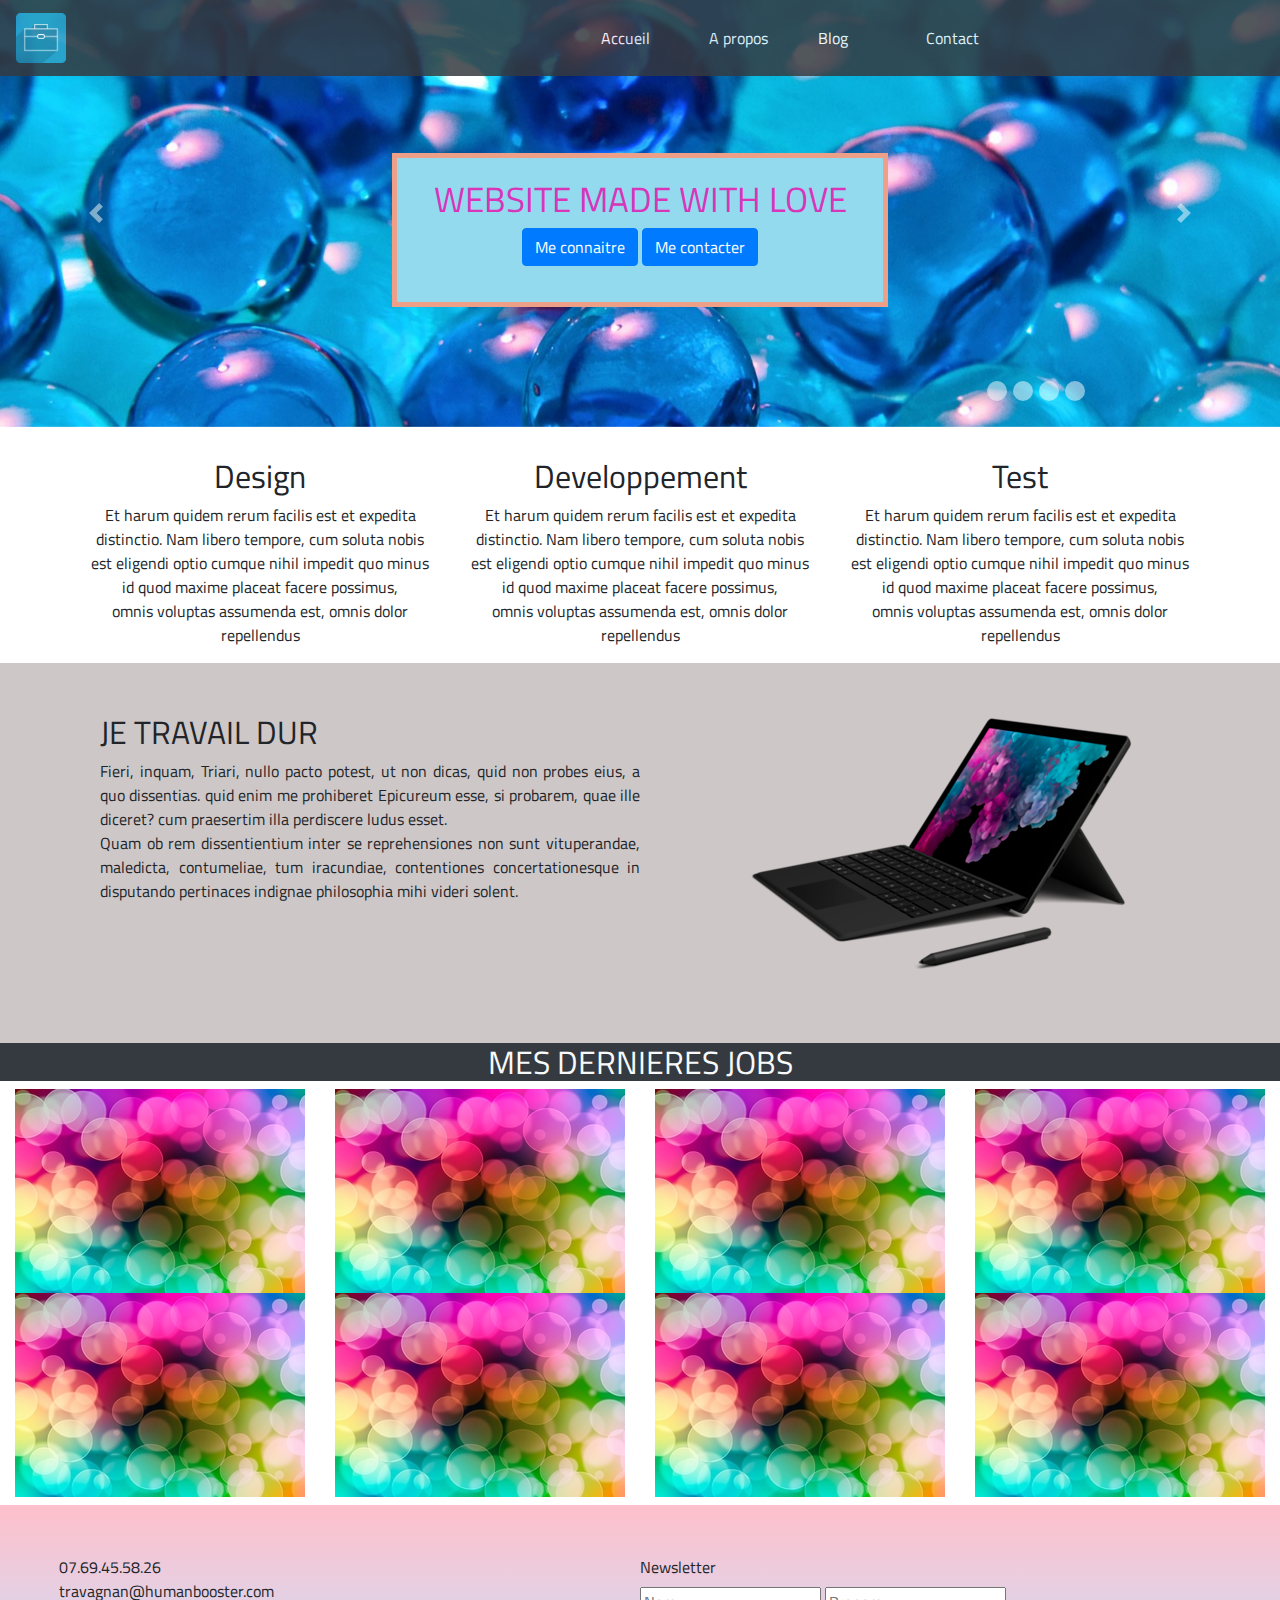
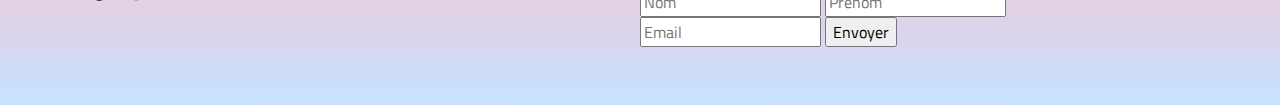
<file: index.html>
<!DOCTYPE html>
<html>
<head>
  <meta charset="UTF-8"/>
  <title>Mon Portfolio</title>
  <link rel= "stylesheet" href="css/bootstrap.css" rel="stylesheet" type="text/css"/>
  <link rel= "stylesheet" href="css/bootstrap1.css" rel="stylesheet" type="text/css"/>
  <link rel="stylesheet" type="text/css" media="screen and (max-width: 991px)" href="css/bootstrap1.css" />
  <script src="https://code.jquery.com/jquery-3.2.1.slim.min.js" integrity="sha384-KJ3o2DKtIkvYIK3UENzmM7KCkRr/rE9/Qpg6aAZGJwFDMVNA/GpGFF93hXpG5KkN" crossorigin="anonymous"></script>
  <script src="https://cdnjs.cloudflare.com/ajax/libs/popper.js/1.12.9/umd/popper.min.js" integrity="sha384-ApNbgh9B+Y1QKtv3Rn7W3mgPxhU9K/ScQsAP7hUibX39j7fakFPskvXusvfa0b4Q" crossorigin="anonymous"></script>
  <script src="https://maxcdn.bootstrapcdn.com/bootstrap/4.0.0/js/bootstrap.min.js" integrity="sha384-JZR6Spejh4U02d8jOt6vLEHfe/JQGiRRSQQxSfFWpi1MquVdAyjUar5+76PVCmYl" crossorigin="anonymous"></script>
  <link rel="stylesheet" href="https://use.fontawesome.com/releases/v5.5.0/css/all.css" integrity="sha384-B4dIYHKNBt8Bc12p+WXckhzcICo0wtJAoU8YZTY5qE0Id1GSseTk6S+L3BlXeVIU" crossorigin="anonymous">
  <link href="https://fonts.googleapis.com/css?family=Titillium+Web" rel="stylesheet">
</head>

<body>
	<header>
		<div id="menu"><!-- bloc menu avec menu deroulant responsive-->
		
			
				<nav class="navbar navbar-expand-lg navbar-dark bg-dark">
				  <a class="navbar-brand" href="index.html"><img src="image/portfolio.png" width="50px" height="auto" alt="logo"/>
				  </a>
				   
				  
						  <button class="navbar-toggler" type="button"  data-toggle="collapse" data-target="#navbarTogglerDemo02" aria-controls="navbarTogglerDemo02" aria-expanded="false" aria-label="Toggle navigation">
							<span class="navbar-toggler-icon"></span>
						  </button>

						  
						<div class="collapse navbar-collapse" id="navbarTogglerDemo02">
							<div class="container">
								   <div class="row">
											<ul class="row navbar-nav col-md-7 offset-5">
											  
												 
											  <li class="col col-md-2 nav-item active">
												<a class="nav-link" href="index.html">
													Accueil
												</a>
											  </li>
											  <li class="col col-md-2 nav-item active">
												<a class="nav-link disabled" href="page2.html">
													A propos
												</a>
											  </li>
											  <li class="col col-md-2 nav-item active">
												<a class="nav-link" href="page3.html">
													Blog<span class="sr-only">(current)</span>
												</a>
											  </li>
											  <li class="col col-md-2 nav-item active">
												<a class="nav-link" href="page4.html">
													Contact <span class="sr-only">(current)</span>
												</a>
											  </li>
											  
											  <li class="col col-md-2 nav-item active">
												<a class="nav-item nav-link" href="#">
													<i class="fas fa-user"></i>
												</a> 
												
											  </li>
											  <li class="col col-md-1 nav-item active">
												<a class="nav-item nav-link" href="#">
													<i class="fas fa-th"></i>
												</a>
											  </li>
											  
											  <li class="col col-md-1 nav-item active">
												<a class="nav-item nav-link" href="#">
													<i class="fas fa-search"></i>
												</a> 
												
											  </li>
											  
											</ul>
											
										
								   </div>
							</div>
						</div>
				</nav>

			
		</div>
		
		<!--Slide photos-->
		
		<div id="carouselExampleIndicators" class="carousel slide" data-ride="carousel">
				  <ol class="carousel-indicators">
					<li data-target="carousel-indicators" data-slide-to="0"></li>
					<li data-target="carousel-indicators" data-slide-to="1"></li>
					<li data-target="carousel-indicators" data-slide-to="2"></li>
					<li data-target="carousel-indicators" data-slide-to="3"></li>
				  </ol>
			<div class="carousel-inner">
					<div class="carousel-caption d-none d-md-block">
					<!--Text afiche sur le carousel-->
							<h1>WEBSITE MADE WITH LOVE</h1>
							<p>
								<a class="btn btn-primary" href="page2.html" role="button">
									Me connaitre
								</a>
								<a class="btn btn-primary" href="page4.html" role="button">
									Me contacter
								</a>
							</p>
							
					</div>
					<!--Carousel images-->
					<div class="carousel-item active">
					  <img class="d-block w-100" src="image/bubble1.jpg" alt="First slide">
						  
					</div>
					
					<div class="carousel-item">
					  <img class="d-block w-100" src="image/bubble2.jpg" alt="Second slide">
						   
					</div>
					
					<div class="carousel-item">
					  <img class="d-block w-100" src="image/bubble3.jpg" alt="Third slide">
						   
					</div>
					
					<div class="carousel-item">
					  <img class="d-block w-100" src="image/bubble4.jpg" alt="Fourth slide">
						   
					</div>
					<!--Carousel buttons-->
			</div>
				 <a class="carousel-control-prev" href="#carouselExampleIndicators" role="button" data-slide="prev">
					<span class="carousel-control-prev-icon" aria-hidden="true"></span>
					<span class="sr-only">Previous</span>
				 </a>
				 <a class="carousel-control-next" href="#carouselExampleIndicators" role="button" data-slide="next">
					<span class="carousel-control-next-icon" aria-hidden="true"></span>
					<span class="sr-only">Next</span>
				  </a>

		</div>
		
	</header>
	
	<main>
		<div id="description" class="container">
			<div class="row">
				<div id="design" class="col-md-4 col-12 col-sm-12 text-center">
				
				    <i class="fab fa-gg fa-3x"></i>
					<h2>Design</h2>
						<p>
							Et harum quidem rerum facilis est et expedita distinctio. Nam libero tempore, cum soluta nobis </br>
							est eligendi optio cumque nihil impedit quo minus id quod maxime placeat facere possimus, </br>
							omnis voluptas assumenda est, omnis dolor repellendus
						<p>
					
				</div>
				
				<div id="developpement" class="col-md-4 col-12 col-sm-12 text-center">
				    <i class="fab fa-500px fa-3x"></i>
					<h2>Developpement</h2>
						<p>
							Et harum quidem rerum facilis est et expedita distinctio. Nam libero tempore, cum soluta nobis </br>
							est eligendi optio cumque nihil impedit quo minus id quod maxime placeat facere possimus, </br>
							omnis voluptas assumenda est, omnis dolor repellendus
						<p>
					
				</div>
				
				<div id="test" class="col-md-4 col-12 col-sm-12 text-center">
				    <i class="fas fa-vial fa-3x"></i>
					<h2>Test</h2>
						<p>
							Et harum quidem rerum facilis est et expedita distinctio. Nam libero tempore, cum soluta nobis </br>
							est eligendi optio cumque nihil impedit quo minus id quod maxime placeat facere possimus, </br>
							omnis voluptas assumenda est, omnis dolor repellendus
						<p>
					
				</div>
		  </div>
		</div>
		
				<div id="computer" class="container-fluid" >
					<div class="row">
						<div id="text" class="col-md-6 col-12 col-sm-12" >
							<h2>JE TRAVAIL DUR</h2>
							<p>
								Fieri, inquam, Triari, nullo pacto potest, ut non dicas, quid non probes eius, a quo dissentias.
								quid enim me prohiberet Epicureum esse, si probarem, quae ille diceret? cum praesertim illa perdiscere ludus esset.</br>
								Quam ob rem dissentientium inter se reprehensiones non sunt vituperandae, maledicta, contumeliae, tum iracundiae,
								contentiones concertationesque in disputando pertinaces indignae philosophia mihi videri solent.
							</p>
						</div>
						
							<div id="photo" class="col-md-6">
								<img src="image/computer.png" alt="computer" class="computer">
							</div>
						
					</div>
				</div>	
               
                
				<div id="jobs" class="col-md-12 col-12 colsm-12 bg-dark text-light text-center">
						<h2>MES DERNIERES JOBS</h2>
				</div>
				<!--Photos avec effect hover-->
				<div id="photos" class="container-fluid">
					<div class="row">
						<div id="photo1" class="col-md-3 col-6 col-sm-6">
							<div class="hovereffect">
								<img class="img-responsive" src="image/photo.jpg" alt="">
									<div class="overlay">
									   <h2>Photo</h2>
									   <a class="info" href="#">
											Voir
									   </a>
									</div>
							</div>                                         
							
						</div>
						
						<div id="photo2" class="col-md-3 col-6 col-sm-6">
								<div class="hovereffect">
										<img class="img-responsive" src="image/photo.jpg" alt="">
										<div class="overlay">
											<h2>Photo</h2>
											<a class="info" href="#">
												Voir
											</a>			
										</div>
							   </div>   
						</div>
						
						<div id="photo3" class="col-md-3 col-6 col-sm-6">
								<div class="hovereffect">
										<img class="img-responsive" src="image/photo.jpg" alt="">
										<div class="overlay">
											<h2>Photo</h2>
											<a class="info" href="#">
												Voir
											</a>
														
										</div>
							   </div>  
						</div>
						
						<div id="photo4" class="col-md-3 col-6 col-sm-6">
							<div class="hovereffect">
										<img class="img-responsive" src="image/photo.jpg" alt="">
										<div class="overlay">
											<h2>Photo</h2>
											<a class="info" href="#">
												Voir
											</a>
														
										</div>
							</div>  
						</div>
						
						<div id="photo5" class="col-md-3 col-6 col-sm-6">
							   <div class="hovereffect">
										<img class="img-responsive" src="image/photo.jpg" alt="">
										<div class="overlay">
											<h2>Photo</h2>
											<a class="info" href="#">
												Voir
											</a>
														
										</div>
							   </div>                                                 
							
						</div>
						
						<div id="photo6" class="col-md-3 col-6 col-sm-6">
								<div class="hovereffect">
										<img class="img-responsive" src="image/photo.jpg" alt="">
										<div class="overlay">
											<h2>Photo</h2>
											<a class="info" href="#">
												Voir
											</a>
														
										</div>
							   </div>   
						</div>
						
						<div id="photo7" class="col-md-3 col-6 col-sm-6">
								<div class="hovereffect">
										<img class="img-responsive" src="image/photo.jpg" alt="">
										<div class="overlay">
											<h2>Photo</h2>
											<a class="info" href="#">
												Voir
											</a>
														
										</div>
							   </div>  
						</div>
						
						<div id="photo8" class="col-md-3 col-6 col-sm-6">
							<div class="hovereffect">
										<img class="img-responsive" src="image/photo.jpg" alt="">
										<div class="overlay">
											<h2>Photo</h2>
											<a class="info" href="#">
												Voir
											</a>
														
										</div>
							</div>  
						</div>
					</div>
				</div>
					
				
							   
		
				
	
	</main>
	
	<footer>
			<div id="foot" class="container-fluid">
			    
					<div class="row">
						<div id="coordonees" class="col-md-4 col-12 col-sm-12 order-md-1 order-2 order-sm-2">
							<p>
						<!--icons coordonees-->
								<i class="fas fa-phone-square fa-lg"></i> 07.69.45.58.26</br>
								<i class="fas fa-envelope-square fa-lg"></i> travagnan@humanbooster.com
							   
							</p>
						</div>
						<!--formulaire newsletter-->
						<div id="formulaire" class="offset-2 col-md-6 col-10 col-sm-10 order-md-2 order-1 order-sm-1">
							<form method="post">
						
								
								<label for="newsletter">Newsletter</label></br>
								<input type="text" name="name" id="name" placeholder="Nom" class="text"/>
								<input type="text" name="surname" id="surname" placeholder="Prenom" class="text"/></br>
								<input type="email" name="email" id="email" placeholder="Email" class="text"/>
								<input type="submit" value="Envoyer" class="button" />
					   
								
							</form>
						</div>
					</div>
				
			</div>
	</footer>



</body>

</html>
</file>
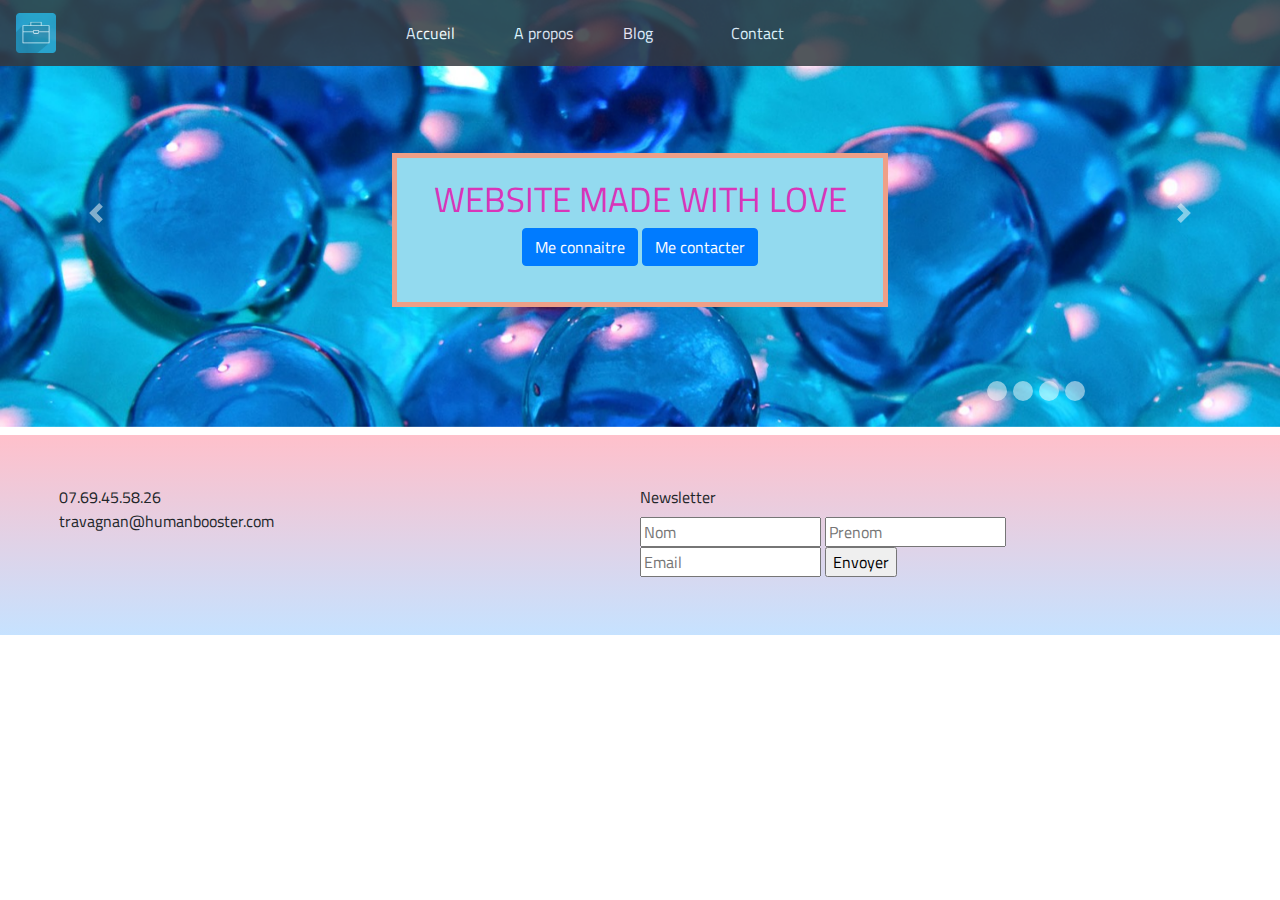
<file: page2.html>
<!DOCTYPE html>
<html>
<head>
  <meta charset="UTF-8"/>
  <title>Mon Portfolio</title>
  <link rel= "stylesheet" href="css/bootstrap.css" rel="stylesheet" type="text/css"/>
  <link rel= "stylesheet" href="css/bootstrap1.css" rel="stylesheet" type="text/css"/>
  <link rel="stylesheet" type="text/css" media="screen and (max-width: 991px)" href="css/bootstrap1.css" />
  <script src="https://code.jquery.com/jquery-3.2.1.slim.min.js" integrity="sha384-KJ3o2DKtIkvYIK3UENzmM7KCkRr/rE9/Qpg6aAZGJwFDMVNA/GpGFF93hXpG5KkN" crossorigin="anonymous"></script>
  <script src="https://cdnjs.cloudflare.com/ajax/libs/popper.js/1.12.9/umd/popper.min.js" integrity="sha384-ApNbgh9B+Y1QKtv3Rn7W3mgPxhU9K/ScQsAP7hUibX39j7fakFPskvXusvfa0b4Q" crossorigin="anonymous"></script>
  <script src="https://maxcdn.bootstrapcdn.com/bootstrap/4.0.0/js/bootstrap.min.js" integrity="sha384-JZR6Spejh4U02d8jOt6vLEHfe/JQGiRRSQQxSfFWpi1MquVdAyjUar5+76PVCmYl" crossorigin="anonymous"></script>
  <link rel="stylesheet" href="https://use.fontawesome.com/releases/v5.5.0/css/all.css" integrity="sha384-B4dIYHKNBt8Bc12p+WXckhzcICo0wtJAoU8YZTY5qE0Id1GSseTk6S+L3BlXeVIU" crossorigin="anonymous">
  <link href="https://fonts.googleapis.com/css?family=Titillium+Web" rel="stylesheet">
</head>

<body>
	<header>
		<div id="menu"><!-- bloc menu avec menu deroulant responsive-->
		
			
				<nav class="navbar navbar-expand-lg col-md-12 navbar-dark bg-dark">
				  <a class="navbar-brand" href="index.html"><img src="image/portfolio.png" width="40px" height="auto" alt="logo"/>
				  </a>
				   
				  
						  <button class="navbar-toggler" type="button"  data-toggle="collapse" data-target="#navbarTogglerDemo02" aria-controls="navbarTogglerDemo02" aria-expanded="false" aria-label="Toggle navigation">
							<span class="navbar-toggler-icon"></span>
						  </button>

						  <div class="collapse navbar-collapse" id="navbarTogglerDemo02">
							<div class="container">
							   <div class="row">
										<ul class="row navbar-nav col-md-7 offset-3">
										  
											 
										  <li class="col col-md-2 nav-item active">
											<a class="nav-link" href="index.html">
												Accueil
											</a>
										  </li>
										  <li class="col col-md-2 nav-item active">
											<a class="nav-link disabled" href="page2.html">
												A propos
											</a>
										  </li>
										  <li class="col col-md-2 nav-item active">
											<a class="nav-link" href="page3.html">
												Blog<span class="sr-only">(current)</span>
											</a>
										  </li>
										  <li class="col col-md-2 nav-item active">
											<a class="nav-link" href="page4.html">
												Contact <span class="sr-only">(current)</span>
											</a>
										  </li>
										  
										  <li class="col col-md-1 nav-item active">
											<a class="nav-item nav-link" href="#">
												<i class="fas fa-user"></i>
											</a> 
											
										  </li>
										  <li class="col col-md-1 nav-item active">
											<a class="nav-item nav-link" href="#">
												<i class="fas fa-th"></i>
											</a>
										  </li>
										  
										  <li class="col col-md-1 nav-item active">
											<a class="nav-item nav-link" href="#">
												<i class="fas fa-search"></i>
											</a> 
											
										  </li>
										  
										</ul>
										
										
								</div>
							</div>
						  </div>
						</nav>

			
		</div>
		
		<!--Slide photos-->
		
		<div id="carouselExampleIndicators" class="carousel slide" data-ride="carousel">
				  <ol class="carousel-indicators">
					<li data-target="carousel-indicators" data-slide-to="0"></li>
					<li data-target="carousel-indicators" data-slide-to="1"></li>
					<li data-target="carousel-indicators" data-slide-to="2"></li>
					<li data-target="carousel-indicators" data-slide-to="3"></li>
				  </ol>
			<div class="carousel-inner">
					<div class="carousel-caption d-none d-md-block">
					<!--Text afichĂ© sur le carousel-->
							<h1>WEBSITE MADE WITH LOVE</h1>
							<p>
								<a class="btn btn-primary" href="page2.html" role="button">
									Me connaitre
								</a>
								<a class="btn btn-primary" href="page4.html" role="button">
									Me contacter
								</a>
							</p>
							
					</div>
					<!--Carousel images-->
					<div class="carousel-item active">
					  <img class="d-block w-100" src="image/bubble1.jpg" alt="First slide">
						  
					</div>
					
					<div class="carousel-item">
					  <img class="d-block w-100" src="image/bubble2.jpg" alt="Second slide">
						   
					</div>
					
					<div class="carousel-item">
					  <img class="d-block w-100" src="image/bubble3.jpg" alt="Third slide">
						   
					</div>
					<!--Carousel buttons-->
			</div>
				 <a class="carousel-control-prev" href="#carouselExampleIndicators" role="button" data-slide="prev">
					<span class="carousel-control-prev-icon" aria-hidden="true"></span>
					<span class="sr-only">Previous</span>
				 </a>
				 <a class="carousel-control-next" href="#carouselExampleIndicators" role="button" data-slide="next">
					<span class="carousel-control-next-icon" aria-hidden="true"></span>
					<span class="sr-only">Next</span>
				  </a>

		</div>
		
	</header>
	
	<main>
		
	</main>
	
	<footer>
			<div id="foot" class="container-fluid">
			    
					<div class="row">
						<div id="coordonees" class="col-md-4 col-12 col-sm-12 order-md-1 order-2 order-sm-2">
							<p>
								<i class="fas fa-phone-square fa-lg"></i> 07.69.45.58.26</br>
								<i class="fas fa-envelope-square fa-lg"></i> travagnan@humanbooster.com
							   
							</p>
						</div>
						<!--formulaire newsletter-->
						<div id="formulaire" class="offset-2 col-md-6 col-10 col-sm-10 order-md-2 order-1 order-sm-1">
							<form method="post">
						
								
								<label for="newsletter">Newsletter</label></br>
								<input type="text" name="name" id="name" placeholder="Nom" class="text"/>
								<input type="text" name="surname" id="surname" placeholder="Prenom" class="text"/></br>
								<input type="email" name="email" id="email" placeholder="Email" class="text"/>
								<input type="submit" value="Envoyer" class="button" />
					   
								
							</form>
						</div>
					</div>
				
			</div>
	</footer>



</body>

</html>
</file>
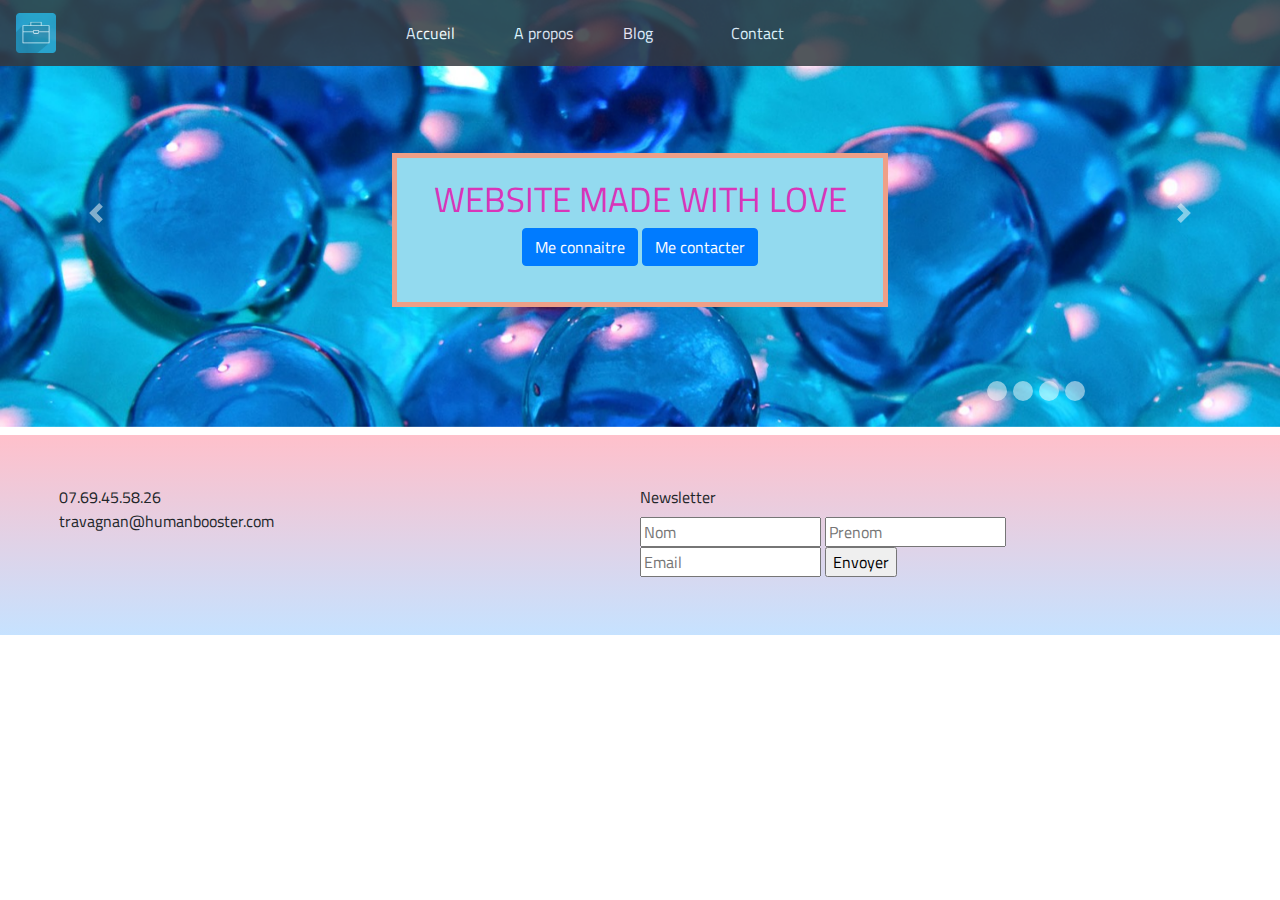
<file: page3.html>
<!DOCTYPE html>
<html>
<head>
  <meta charset="UTF-8"/>
  <title>Mon Portfolio</title>
  <link rel= "stylesheet" href="css/bootstrap.css" rel="stylesheet" type="text/css"/>
  <link rel= "stylesheet" href="css/bootstrap1.css" rel="stylesheet" type="text/css"/>
  <link rel="stylesheet" type="text/css" media="screen and (max-width: 991px)" href="css/bootstrap1.css" />
  <script src="https://code.jquery.com/jquery-3.2.1.slim.min.js" integrity="sha384-KJ3o2DKtIkvYIK3UENzmM7KCkRr/rE9/Qpg6aAZGJwFDMVNA/GpGFF93hXpG5KkN" crossorigin="anonymous"></script>
  <script src="https://cdnjs.cloudflare.com/ajax/libs/popper.js/1.12.9/umd/popper.min.js" integrity="sha384-ApNbgh9B+Y1QKtv3Rn7W3mgPxhU9K/ScQsAP7hUibX39j7fakFPskvXusvfa0b4Q" crossorigin="anonymous"></script>
  <script src="https://maxcdn.bootstrapcdn.com/bootstrap/4.0.0/js/bootstrap.min.js" integrity="sha384-JZR6Spejh4U02d8jOt6vLEHfe/JQGiRRSQQxSfFWpi1MquVdAyjUar5+76PVCmYl" crossorigin="anonymous"></script>
  <link rel="stylesheet" href="https://use.fontawesome.com/releases/v5.5.0/css/all.css" integrity="sha384-B4dIYHKNBt8Bc12p+WXckhzcICo0wtJAoU8YZTY5qE0Id1GSseTk6S+L3BlXeVIU" crossorigin="anonymous">
  <link href="https://fonts.googleapis.com/css?family=Titillium+Web" rel="stylesheet">
</head>

<body>
	<header>
		<div id="menu"><!-- bloc menu avec menu deroulant responsive-->
		
			
				<nav class="navbar navbar-expand-lg col-md-12 navbar-dark bg-dark">
				  <a class="navbar-brand" href="index.html"><img src="image/portfolio.png" width="40px" height="auto" alt="logo"/>
				  </a>
				   
				  
						  <button class="navbar-toggler" type="button"  data-toggle="collapse" data-target="#navbarTogglerDemo02" aria-controls="navbarTogglerDemo02" aria-expanded="false" aria-label="Toggle navigation">
							<span class="navbar-toggler-icon"></span>
						  </button>

						  <div class="collapse navbar-collapse" id="navbarTogglerDemo02">
							<div class="container">
							   <div class="row">
										<ul class="row navbar-nav col-md-7 offset-3">
										  
											 
										  <li class="col col-md-2 nav-item active">
											<a class="nav-link" href="index.html">
												Accueil
											</a>
										  </li>
										  <li class="col col-md-2 nav-item active">
											<a class="nav-link disabled" href="page2.html">
												A propos
											</a>
										  </li>
										  <li class="col col-md-2 nav-item active">
											<a class="nav-link" href="page3.html">
												Blog<span class="sr-only">(current)</span>
											</a>
										  </li>
										  <li class="col col-md-2 nav-item active">
											<a class="nav-link" href="page4.html">
												Contact <span class="sr-only">(current)</span>
											</a>
										  </li>
										  
										  <li class="col col-md-1 nav-item active">
											<a class="nav-item nav-link" href="#">
												<i class="fas fa-user"></i>
											</a> 
											
										  </li>
										  <li class="col col-md-1 nav-item active">
											<a class="nav-item nav-link" href="#">
												<i class="fas fa-th"></i>
											</a>
										  </li>
										  
										  <li class="col col-md-1 nav-item active">
											<a class="nav-item nav-link" href="#">
												<i class="fas fa-search"></i>
											</a> 
											
										  </li>
										  
										</ul>
										
										
								</div>
							</div>
						  </div>
						</nav>

			
		</div>
		
		<!--Slide photos-->
		
		<div id="carouselExampleIndicators" class="carousel slide" data-ride="carousel">
				  <ol class="carousel-indicators">
					<li data-target="carousel-indicators" data-slide-to="0"></li>
					<li data-target="carousel-indicators" data-slide-to="1"></li>
					<li data-target="carousel-indicators" data-slide-to="2"></li>
					<li data-target="carousel-indicators" data-slide-to="3"></li>
				  </ol>
			<div class="carousel-inner">
					<div class="carousel-caption d-none d-md-block">
					<!--Text afichĂ© sur le carousel-->
							<h1>WEBSITE MADE WITH LOVE</h1>
							<p>
								<a class="btn btn-primary" href="page2.html" role="button">
									Me connaitre
								</a>
								<a class="btn btn-primary" href="page4.html" role="button">
									Me contacter
								</a>
							</p>
							
					</div>
					<!--Carousel images-->
					<div class="carousel-item active">
					  <img class="d-block w-100" src="image/bubble1.jpg" alt="First slide">
						  
					</div>
					
					<div class="carousel-item">
					  <img class="d-block w-100" src="image/bubble2.jpg" alt="Second slide">
						   
					</div>
					
					<div class="carousel-item">
					  <img class="d-block w-100" src="image/bubble3.jpg" alt="Third slide">
						   
					</div>
					<!--Carousel buttons-->
			</div>
				 <a class="carousel-control-prev" href="#carouselExampleIndicators" role="button" data-slide="prev">
					<span class="carousel-control-prev-icon" aria-hidden="true"></span>
					<span class="sr-only">Previous</span>
				 </a>
				 <a class="carousel-control-next" href="#carouselExampleIndicators" role="button" data-slide="next">
					<span class="carousel-control-next-icon" aria-hidden="true"></span>
					<span class="sr-only">Next</span>
				  </a>

		</div>
		
	</header>
	
	<main>
	
				
	
	</main>
	
	<footer>
			<div id="foot" class="container-fluid">
			    
					<div class="row">
						<div id="coordonees" class="col-md-4 col-12 col-sm-12 order-md-1 order-2 order-sm-2">
							<p>
								<i class="fas fa-phone-square fa-lg"></i> 07.69.45.58.26</br>
								<i class="fas fa-envelope-square fa-lg"></i> travagnan@humanbooster.com
							   
							</p>
						</div>
						<!--formulaire newsletter-->
						<div id="formulaire" class="offset-2 col-md-6 col-10 col-sm-10 order-md-2 order-1 order-sm-1">
							<form method="post">
						
								
								<label for="newsletter">Newsletter</label></br>
								<input type="text" name="name" id="name" placeholder="Nom" class="text"/>
								<input type="text" name="surname" id="surname" placeholder="Prenom" class="text"/></br>
								<input type="email" name="email" id="email" placeholder="Email" class="text"/>
								<input type="submit" value="Envoyer" class="button" />
					   
								
							</form>
						</div>
					</div>
				
			</div>
	</footer>



</body>

</html>
</file>
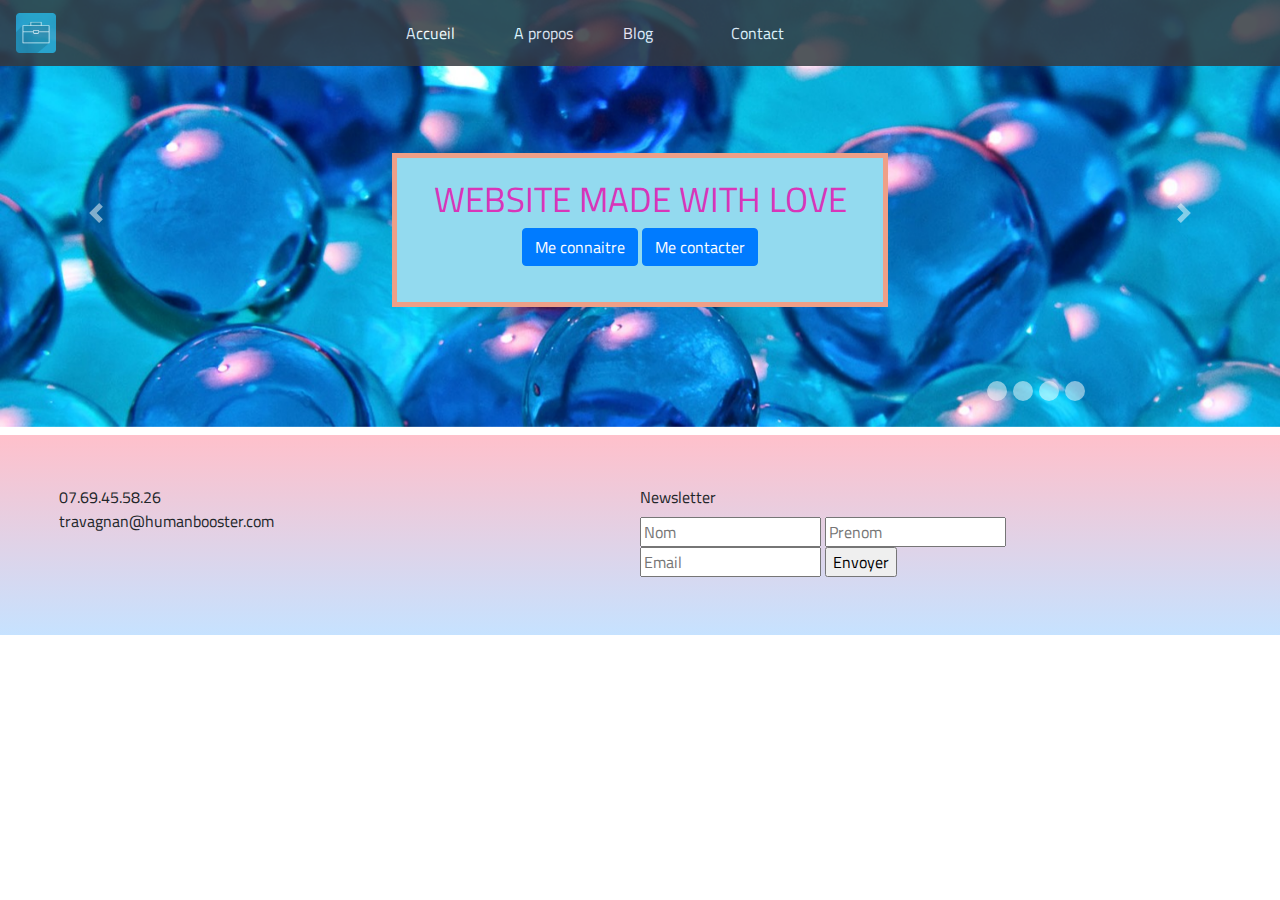
<file: page4.html>
<!DOCTYPE html>
<html>
<head>
  <meta charset="UTF-8"/>
  <title>Mon Portfolio</title>
  <link rel= "stylesheet" href="css/bootstrap.css" rel="stylesheet" type="text/css"/>
  <link rel= "stylesheet" href="css/bootstrap1.css" rel="stylesheet" type="text/css"/>
  <link rel="stylesheet" type="text/css" media="screen and (max-width: 991px)" href="css/bootstrap1.css" />
  <script src="https://code.jquery.com/jquery-3.2.1.slim.min.js" integrity="sha384-KJ3o2DKtIkvYIK3UENzmM7KCkRr/rE9/Qpg6aAZGJwFDMVNA/GpGFF93hXpG5KkN" crossorigin="anonymous"></script>
  <script src="https://cdnjs.cloudflare.com/ajax/libs/popper.js/1.12.9/umd/popper.min.js" integrity="sha384-ApNbgh9B+Y1QKtv3Rn7W3mgPxhU9K/ScQsAP7hUibX39j7fakFPskvXusvfa0b4Q" crossorigin="anonymous"></script>
  <script src="https://maxcdn.bootstrapcdn.com/bootstrap/4.0.0/js/bootstrap.min.js" integrity="sha384-JZR6Spejh4U02d8jOt6vLEHfe/JQGiRRSQQxSfFWpi1MquVdAyjUar5+76PVCmYl" crossorigin="anonymous"></script>
  <link rel="stylesheet" href="https://use.fontawesome.com/releases/v5.5.0/css/all.css" integrity="sha384-B4dIYHKNBt8Bc12p+WXckhzcICo0wtJAoU8YZTY5qE0Id1GSseTk6S+L3BlXeVIU" crossorigin="anonymous">
  <link href="https://fonts.googleapis.com/css?family=Titillium+Web" rel="stylesheet">
</head>

<body>
	<header>
		<div id="menu"><!-- bloc menu avec menu deroulant responsive-->
		
			
				<nav class="navbar navbar-expand-lg col-md-12 navbar-dark bg-dark">
				  <a class="navbar-brand" href="index.html"><img src="image/portfolio.png" width="40px" height="auto" alt="logo"/>
				  </a>
				   
				  
						  <button class="navbar-toggler" type="button"  data-toggle="collapse" data-target="#navbarTogglerDemo02" aria-controls="navbarTogglerDemo02" aria-expanded="false" aria-label="Toggle navigation">
							<span class="navbar-toggler-icon"></span>
						  </button>
						   <div class="collapse navbar-collapse" id="navbarTogglerDemo02">
								<div class="container">
								   <div class="row">
											<ul class="row navbar-nav col-md-7 offset-3">
											  
												 
											  <li class="col col-md-2 nav-item active">
												<a class="nav-link" href="index.html">
													Accueil
												</a>
											  </li>
											  <li class="col col-md-2 nav-item active">
												<a class="nav-link disabled" href="page2.html">
													A propos
												</a>
											  </li>
											  <li class="col col-md-2 nav-item active">
												<a class="nav-link" href="page3.html">
													Blog<span class="sr-only">(current)</span>
												</a>
											  </li>
											  <li class="col col-md-2 nav-item active">
												<a class="nav-link" href="page4.html">
													Contact <span class="sr-only">(current)</span>
												</a>
											  </li>
											  
											  <li class="col col-md-1 nav-item active">
												<a class="nav-item nav-link" href="#">
													<i class="fas fa-user"></i>
												</a> 
												
											  </li>
											  <li class="col col-md-1 nav-item active">
												<a class="nav-item nav-link" href="#">
													<i class="fas fa-th"></i>
												</a>
											  </li>
											  
											  <li class="col col-md-1 nav-item active">
												<a class="nav-item nav-link" href="#">
													<i class="fas fa-search"></i>
												</a> 
												
											  </li>
											  
											</ul>
											
										
								 </div>
							</div>
						  </div>
						</nav>

			
		</div>
		
		<!--Slide photos-->
		
		<div id="carouselExampleIndicators" class="carousel slide" data-ride="carousel">
				  <ol class="carousel-indicators">
					<li data-target="carousel-indicators" data-slide-to="0"></li>
					<li data-target="carousel-indicators" data-slide-to="1"></li>
					<li data-target="carousel-indicators" data-slide-to="2"></li>
					<li data-target="carousel-indicators" data-slide-to="3"></li>
				  </ol>
			<div class="carousel-inner">
					<div class="carousel-caption d-none d-md-block">
					<!--Text afichĂ© sur le carousel-->
							<h1>WEBSITE MADE WITH LOVE</h1>
							<p>
								<a class="btn btn-primary" href="page2.html" role="button">
									Me connaitre
								</a>
								<a class="btn btn-primary" href="page4.html" role="button">
									Me contacter
								</a>
							</p>
							
					</div>
					<!--Carousel images-->
					<div class="carousel-item active">
					  <img class="d-block w-100" src="image/bubble1.jpg" alt="First slide">
						  
					</div>
					
					<div class="carousel-item">
					  <img class="d-block w-100" src="image/bubble2.jpg" alt="Second slide">
						   
					</div>
					
					<div class="carousel-item">
					  <img class="d-block w-100" src="image/bubble3.jpg" alt="Third slide">
						   
					</div>
					<!--Carousel buttons-->
			</div>
				 <a class="carousel-control-prev" href="#carouselExampleIndicators" role="button" data-slide="prev">
					<span class="carousel-control-prev-icon" aria-hidden="true"></span>
					<span class="sr-only">Previous</span>
				 </a>
				 <a class="carousel-control-next" href="#carouselExampleIndicators" role="button" data-slide="next">
					<span class="carousel-control-next-icon" aria-hidden="true"></span>
					<span class="sr-only">Next</span>
				  </a>

		</div>
		
	</header>
	
	<main>
   
		
				
	
	</main>
	
	<footer>
			<div id="foot" class="container-fluid">
			    
					<div class="row">
						<div id="coordonees" class="col-md-4 col-12 col-sm-12 order-md-1 order-2 order-sm-2">
							<p>
								<i class="fas fa-phone-square fa-lg"></i> 07.69.45.58.26</br>
								<i class="fas fa-envelope-square fa-lg"></i> travagnan@humanbooster.com
							   
							</p>
						</div>
						<!--formulaire newsletter-->
						<div id="formulaire" class="offset-2 col-md-6 col-10 col-sm-10 order-md-2 order-1 order-sm-1">
							<form method="post">
						
								
								<label for="newsletter">Newsletter</label></br>
								<input type="text" name="name" id="name" placeholder="Nom" class="text"/>
								<input type="text" name="surname" id="surname" placeholder="Prenom" class="text"/></br>
								<input type="email" name="email" id="email" placeholder="Email" class="text"/>
								<input type="submit" value="Envoyer" class="button" />
					   
								
							</form>
						</div>
					</div>
				
			</div>
	</footer>



</body>

</html>
</file>
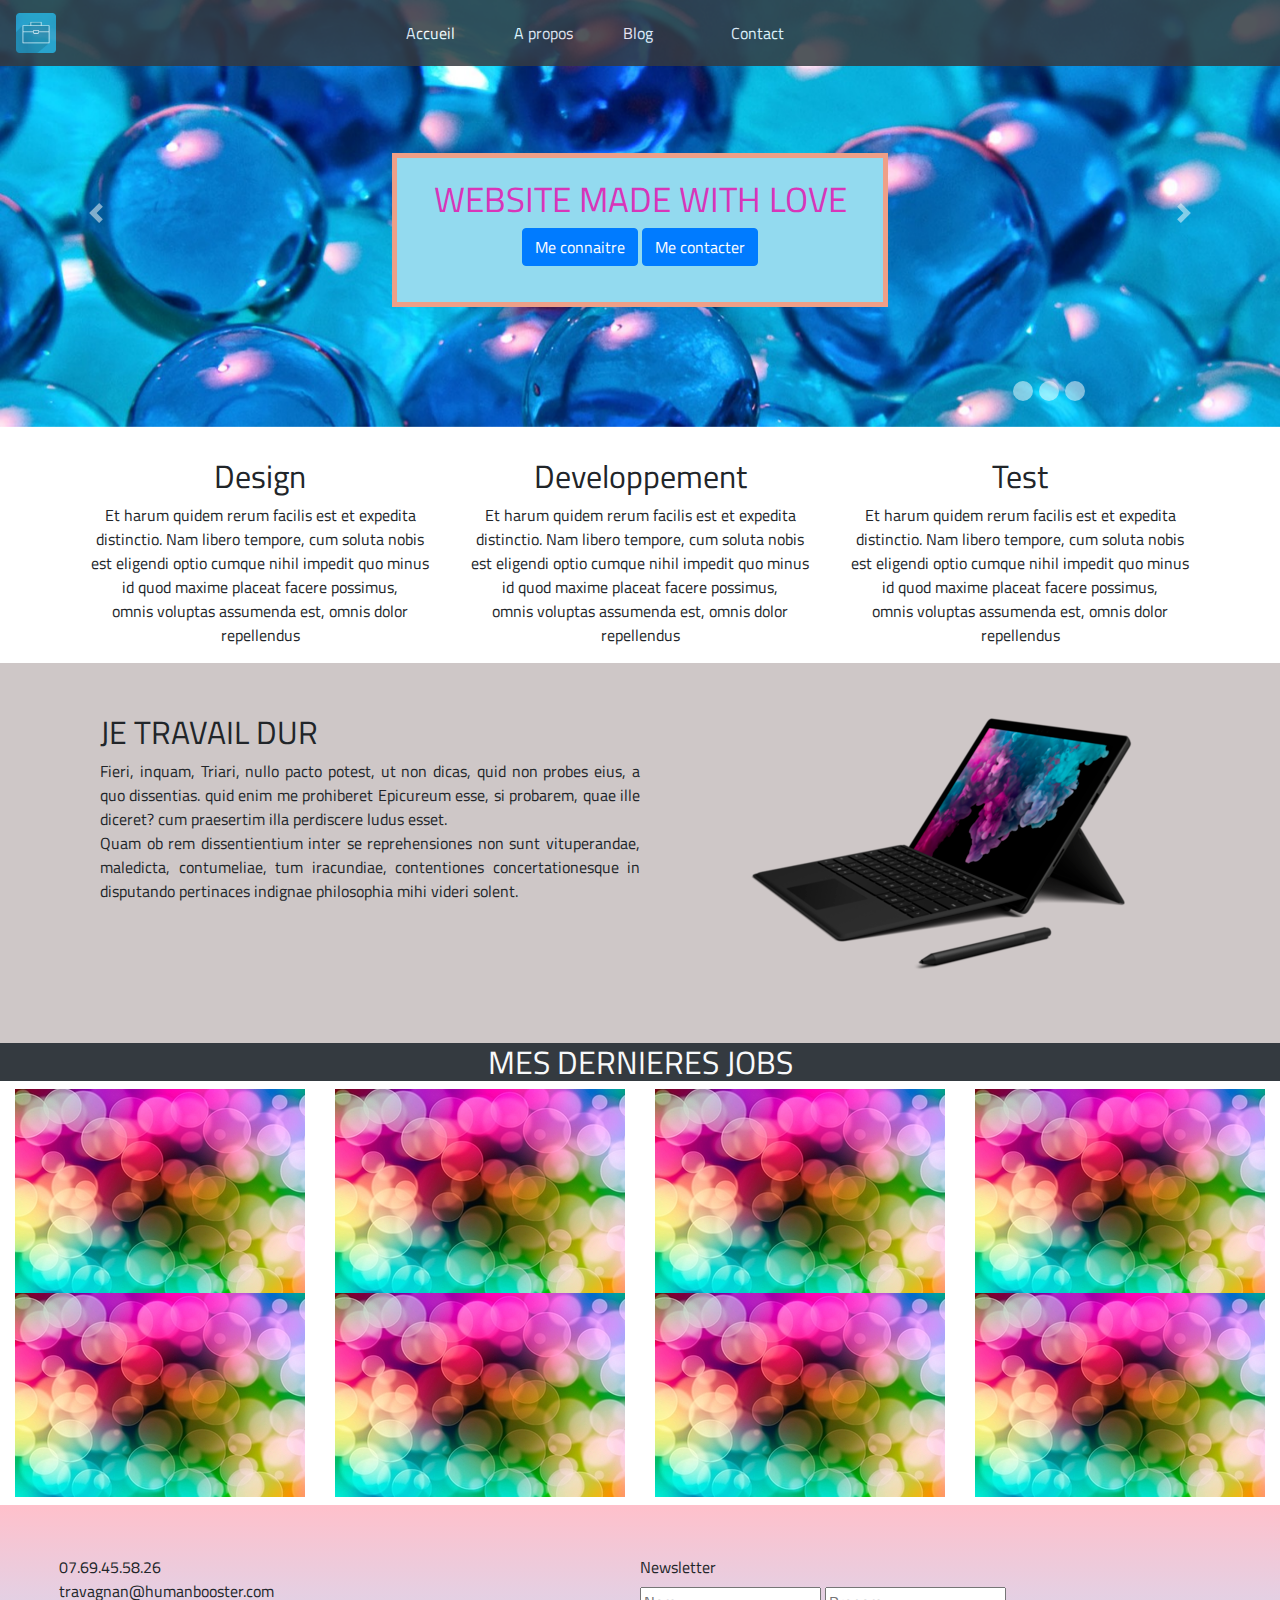
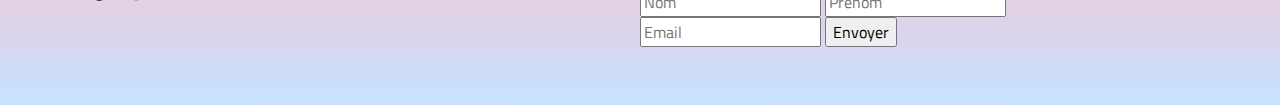
<file: test.html>
<!DOCTYPE html>
<html>
<head>
  <meta charset="UTF-8"/>
  <title>Mon Portfolio</title>
  <link rel= "stylesheet" href="css/bootstrap.css" rel="stylesheet" type="text/css"/>
  <link rel= "stylesheet" href="css/bootstrap1.css" rel="stylesheet" type="text/css"/>
  <link rel="stylesheet" type="text/css" media="screen and (max-width: 991px)" href="css/bootstrap1.css" />
  <script src="https://code.jquery.com/jquery-3.2.1.slim.min.js" integrity="sha384-KJ3o2DKtIkvYIK3UENzmM7KCkRr/rE9/Qpg6aAZGJwFDMVNA/GpGFF93hXpG5KkN" crossorigin="anonymous"></script>
  <script src="https://cdnjs.cloudflare.com/ajax/libs/popper.js/1.12.9/umd/popper.min.js" integrity="sha384-ApNbgh9B+Y1QKtv3Rn7W3mgPxhU9K/ScQsAP7hUibX39j7fakFPskvXusvfa0b4Q" crossorigin="anonymous"></script>
  <script src="https://maxcdn.bootstrapcdn.com/bootstrap/4.0.0/js/bootstrap.min.js" integrity="sha384-JZR6Spejh4U02d8jOt6vLEHfe/JQGiRRSQQxSfFWpi1MquVdAyjUar5+76PVCmYl" crossorigin="anonymous"></script>
  <link rel="stylesheet" href="https://use.fontawesome.com/releases/v5.5.0/css/all.css" integrity="sha384-B4dIYHKNBt8Bc12p+WXckhzcICo0wtJAoU8YZTY5qE0Id1GSseTk6S+L3BlXeVIU" crossorigin="anonymous">
  <link href="https://fonts.googleapis.com/css?family=Titillium+Web" rel="stylesheet">
</head>

<body>
	<header>
		<div id="menu"><!-- bloc menu avec menu deroulant responsive-->
		
			
				<nav class="navbar navbar-expand-lg col-md-12 navbar-dark bg-dark">
				  <a class="navbar-brand" href="#"><img src="image/portfolio.png" width="40px" height="auto" alt="logo"/>
				  </a>
				   
				  
						  <button class="navbar-toggler" type="button"  data-toggle="collapse" data-target="#navbarTogglerDemo02" aria-controls="navbarTogglerDemo02" aria-expanded="false" aria-label="Toggle navigation">
							<span class="navbar-toggler-icon"></span>
						  </button>

						  <div class="collapse navbar-collapse" id="navbarTogglerDemo02">
							<div class="container">
							   <div class="row">
										<ul class="row navbar-nav col-md-7 offset-3">
										  
											 
										  <li class="col col-md-2 nav-item active">
											<a class="nav-link" href="page2.html">
												Accueil
											</a>
										  </li>
										  <li class="col col-md-2 nav-item active">
											<a class="nav-link disabled" href="page3.html">
												A propos
											</a>
										  </li>
										  <li class="col col-md-2 nav-item active">
											<a class="nav-link" href="#">Blog<span class="sr-only">(current)</span></a>
										  </li>
										  <li class="col col-md-2 nav-item active">
											<a class="nav-link" href="#">Contact <span class="sr-only">(current)</span></a>
										  </li>
										  
										  <li class="col col-md-1 nav-item active">
											<a class="nav-item nav-link" href="#">
												<i class="fas fa-user"></i>
											</a> 
											
										  </li>
										  <li class="col col-md-1 nav-item active">
											<a class="nav-item nav-link" href="#">
												<i class="fas fa-th"></i>
											</a>
										  </li>
										  
										  <li class="col col-md-1 nav-item active">
											<a class="nav-item nav-link" href="#">
												<i class="fas fa-search"></i>
											</a> 
											
										  </li>
										  
										</ul>
										
										
								</div>
							</div>
						  </div>
						</nav>

			
		</div>
		
		<!--Slide photos-->
		
		<div id="carouselExampleIndicators" class="carousel slide" data-ride="carousel">
				  <ol class="carousel-indicators">
					<li data-target="carousel-indicators" data-slide-to="0"></li>
					<li data-target="carousel-indicators" data-slide-to="1"></li>
					<li data-target="carousel-indicators" data-slide-to="2"></li>
				  </ol>
			<div class="carousel-inner">
					<div class="carousel-caption d-none d-md-block">
							<h1>WEBSITE MADE WITH LOVE</h1>
							<p>
								<a class="btn btn-primary" href="http://www.google.com" role="button">
									Me connaitre
								</a>
								<a class="btn btn-primary" href="#" role="button">
									Me contacter
								</a>
							</p>
							
					</div>
					<div class="carousel-item active">
					  <img class="d-block w-100" src="image/bubble1.jpg" alt="First slide">
						  
					</div>
					
					<div class="carousel-item">
					  <img class="d-block w-100" src="image/bubble2.jpg" alt="Second slide">
						   
					</div>
					
					<div class="carousel-item">
					  <img class="d-block w-100" src="image/bubble3.jpg" alt="Third slide">
						   
					</div>
					
			</div>
				 <a class="carousel-control-prev" href="#carouselExampleIndicators" role="button" data-slide="prev">
					<span class="carousel-control-prev-icon" aria-hidden="true"></span>
					<span class="sr-only">Previous</span>
				 </a>
				 <a class="carousel-control-next" href="#carouselExampleIndicators" role="button" data-slide="next">
					<span class="carousel-control-next-icon" aria-hidden="true"></span>
					<span class="sr-only">Next</span>
				  </a>

		</div>
		
	</header>
	
	<main>
		<div id="description" class="container">
			<div class="row">
				<div id="design" class="col-md-4 col-12 col-sm-12 text-center">
				    <i class="fab fa-gg fa-3x"></i>
					<h2>Design</h2>
						<p>
							Et harum quidem rerum facilis est et expedita distinctio. Nam libero tempore, cum soluta nobis </br>
							est eligendi optio cumque nihil impedit quo minus id quod maxime placeat facere possimus, </br>
							omnis voluptas assumenda est, omnis dolor repellendus
						<p>
					
				</div>
				
				<div id="developpement" class="col-md-4 col-12 col-sm-12 text-center">
				    <i class="fab fa-500px fa-3x"></i>
					<h2>Developpement</h2>
						<p>
							Et harum quidem rerum facilis est et expedita distinctio. Nam libero tempore, cum soluta nobis </br>
							est eligendi optio cumque nihil impedit quo minus id quod maxime placeat facere possimus, </br>
							omnis voluptas assumenda est, omnis dolor repellendus
						<p>
					
				</div>
				
				<div id="test" class="col-md-4 col-12 col-sm-12 text-center">
				    <i class="fas fa-vial fa-3x"></i>
					<h2>Test</h2>
						<p>
							Et harum quidem rerum facilis est et expedita distinctio. Nam libero tempore, cum soluta nobis </br>
							est eligendi optio cumque nihil impedit quo minus id quod maxime placeat facere possimus, </br>
							omnis voluptas assumenda est, omnis dolor repellendus
						<p>
					
				</div>
		  </div>
		</div>
		
				<div id="computer" class="container-fluid" >
					<div class="row">
						<div id="text" class="col-md-6 col-12 col-sm-12" >
							<h2>JE TRAVAIL DUR</h2>
							<p>
								Fieri, inquam, Triari, nullo pacto potest, ut non dicas, quid non probes eius, a quo dissentias.
								quid enim me prohiberet Epicureum esse, si probarem, quae ille diceret? cum praesertim illa perdiscere ludus esset.</br>
								Quam ob rem dissentientium inter se reprehensiones non sunt vituperandae, maledicta, contumeliae, tum iracundiae,
								contentiones concertationesque in disputando pertinaces indignae philosophia mihi videri solent.
							</p>
						</div>
						
						<div id="photo" class="col-md-6">
						<img src="image/computer.png" alt="computer" class="computer">
						</div>
						
					</div>
				</div>	
               
                
				<div id="jobs" class="col-md-12 col-12 colsm-12 bg-dark text-light text-center">
						<h2>MES DERNIERES JOBS</h2>
				</div>
				
				<div id="photos" class="container-fluid">
					<div class="row">
						<div id="photo1" class="col-md-3 col-6 col-sm-6">
							<div class="hovereffect">
								<img class="img-responsive" src="image/photo.jpg" alt="">
									<div class="overlay">
									   <h2>Photo</h2>
									   <a class="info" href="#">Voir</a>
									</div>
							</div>                                         
							
						</div>
						
						<div id="photo2" class="col-md-3 col-6 col-sm-6">
								<div class="hovereffect">
										<img class="img-responsive" src="image/photo.jpg" alt="">
										<div class="overlay">
											<h2>Photo</h2>
											<a class="info" href="#">Voir</a>			
										</div>
							   </div>   
						</div>
						
						<div id="photo3" class="col-md-3 col-6 col-sm-6">
								<div class="hovereffect">
										<img class="img-responsive" src="image/photo.jpg" alt="">
										<div class="overlay">
											<h2>Photo</h2>
											<a class="info" href="#">Voir</a>
														
										</div>
							   </div>  
						</div>
						
						<div id="photo4" class="col-md-3 col-6 col-sm-6">
							<div class="hovereffect">
										<img class="img-responsive" src="image/photo.jpg" alt="">
										<div class="overlay">
											<h2>Photo</h2>
											<a class="info" href="#">Voir</a>
														
										</div>
							</div>  
						</div>
						
						<div id="photo5" class="col-md-3 col-6 col-sm-6">
							   <div class="hovereffect">
										<img class="img-responsive" src="image/photo.jpg" alt="">
										<div class="overlay">
											<h2>Photo</h2>
											<a class="info" href="#">Voir</a>
														
										</div>
							   </div>                                                 
							
						</div>
						
						<div id="photo6" class="col-md-3 col-6 col-sm-6">
								<div class="hovereffect">
										<img class="img-responsive" src="image/photo.jpg" alt="">
										<div class="overlay">
											<h2>Photo</h2>
											<a class="info" href="#">Voir</a>
														
										</div>
							   </div>   
						</div>
						
						<div id="photo7" class="col-md-3 col-6 col-sm-6">
								<div class="hovereffect">
										<img class="img-responsive" src="image/photo.jpg" alt="">
										<div class="overlay">
											<h2>Photo</h2>
											<a class="info" href="#">Voir</a>
														
										</div>
							   </div>  
						</div>
						
						<div id="photo8" class="col-md-3 col-6 col-sm-6">
							<div class="hovereffect">
										<img class="img-responsive" src="image/photo.jpg" alt="">
										<div class="overlay">
											<h2>Photo</h2>
											<a class="info" href="#">Voir</a>
														
										</div>
							</div>  
						</div>
					</div>
				</div>
					
				
							   
		
				
	
	</main>
	
	<footer>
			<div id="foot" class="container-fluid">
			    
					<div class="row">
						<div id="coordonees" class="col-md-4 col-12 col-sm-12 order-md-1 order-2 order-sm-2">
							<p>
								<i class="fas fa-phone-square fa-lg"></i> 07.69.45.58.26</br>
								<i class="fas fa-envelope-square fa-lg"></i> travagnan@humanbooster.com
							   
							</p>
						</div>
						<!--formulaire newsletter-->
						<div id="formulaire" class="offset-2 col-md-6 col-10 col-sm-10 order-md-2 order-1 order-sm-1">
							<form method="post">
						
								
								<label for="newsletter">Newsletter</label></br>
								<input type="text" name="name" id="name" placeholder="Nom" class="text"/>
								<input type="text" name="surname" id="surname" placeholder="Prenom" class="text"/></br>
								<input type="email" name="email" id="email" placeholder="Email" class="text"/>
								<input type="submit" value="Envoyer" class="button" />
					   
								
							</form>
						</div>
					</div>
				
			</div>
	</footer>



</body>

</html>
</file>
<file: css/bootstrap1.css>
body{
	font-family: 'Titillium Web', sans-serif;
}

.navbar{
	font-family: 'Titillium Web', sans-serif;
	opacity: 0.75;
	
	
}

/*transparence navbar*/
.navbar {
    position:absolute;
    top:0;
    z-index:10;
    background: rgb(0, 0, 0); opacity: 0.85;
    width:100%;
}

.fas {
	color:#FFFFFF
}


.col {
	flex-basis:inherit !important;
}
/*carre texte sur carousel*/
.carousel-caption{
	border: 5px solid #ee9f87;
	margin: 100px 200px 100px 200px;
	background-color:#93DAEF;
	
}
h1{
	color:#d835b9;
	font-size:35px
}

/*position droit pour puces carousel*/
.carousel-indicators{
	text-align: right;
    float: right;
    left:inherit;
}
/*forme ronde pour indicators carousel*/
.carousel-indicators li{
	width:20px;
	height:20px;
	border-radius:100%
}



.carousel {
    top:0;
}
.carousel-inner {
    width: 100%; 
    overflow: hidden;
    }

#description{
	margin-top:30px;
}

#computer{
	background-color:#cec7c7;
	background-repeat:no-repeat;
	height:380px
}

#text{
	padding:50px 0px 0px 100px;
	text-align:justify
}
/*Hover effects sur photos*/
.hovereffect {
  width: 100%;
  height: 100%;
  float: left;
  overflow: hidden;
  position: relative;
  text-align: center;
  cursor: default;
}

.hovereffect .overlay {
  width: 100%;
  height: 100%;
  position: absolute;
  overflow: hidden;
  top: 0;
  left: 0;
}

.hovereffect img {
  display: block;
  position: relative;
  -webkit-transition: all 0.4s ease-in;
  transition: all 0.4s ease-in;
}

.hovereffect:hover img {
  filter: url('data:image/svg+xml;charset=utf-8,<svg xmlns="http://www.w3.org/2000/svg"><filter id="filter"><feColorMatrix type="matrix" color-interpolation-filters="sRGB" values="0.2126 0.7152 0.0722 0 0 0.2126 0.7152 0.0722 0 0 0.2126 0.7152 0.0722 0 0 0 0 0 1 0" /><feGaussianBlur stdDeviation="3" /></filter></svg>#filter');
  filter: grayscale(1) blur(3px);
  -webkit-filter: grayscale(1) blur(3px);
  -webkit-transform: scale(1.2);
  -ms-transform: scale(1.2);
  transform: scale(1.2);
}

.hovereffect h2 {
  text-transform: uppercase;
  text-align: center;
  position: relative;
  font-size: 17px;
  padding: 10px;
  background: rgba(0, 0, 0, 0.6);
}

.hovereffect a.info {
  display: inline-block;
  text-decoration: none;
  padding: 7px 14px;
  border: 1px solid #fff;
  margin: 50px 0 0 0;
  background-color: transparent;
}

.hovereffect a.info:hover {
  box-shadow: 0 0 5px #fff;
}

.hovereffect a.info, .hovereffect h2 {
  -webkit-transform: scale(0.7);
  -ms-transform: scale(0.7);
  transform: scale(0.7);
  -webkit-transition: all 0.4s ease-in;
  transition: all 0.4s ease-in;
  opacity: 0;
  filter: alpha(opacity=0);
  color: #fff;
  text-transform: uppercase;
}

.hovereffect:hover a.info, .hovereffect:hover h2 {
  opacity: 1;
  filter: alpha(opacity=100);
  -webkit-transform: scale(1);
  -ms-transform: scale(1);
  transform: scale(1);
}


/*degradé background footer*/
#foot{
	background-image: linear-gradient(#ffc0cb, #c6e2ff);
    height: 200px;
	margin-top:8px
}

#coordonees{
	padding:50px 50px 50px 59px
}

#formulaire{
	padding:50px 59px 50px 0px
}

#photo{
	padding:50px 50px 50px 90px
}
/* Valeurs pour responsive*/
@media screen and (max-width: 991px)
{
.computer{
	display:none;
}
#foot{
	height:400px
}
.carousel-caption{
display:none
}
#design{
flex-direction:row
}
#text{
	padding:50px 15px 0px 15px;
	text-align:center
}
</file>
